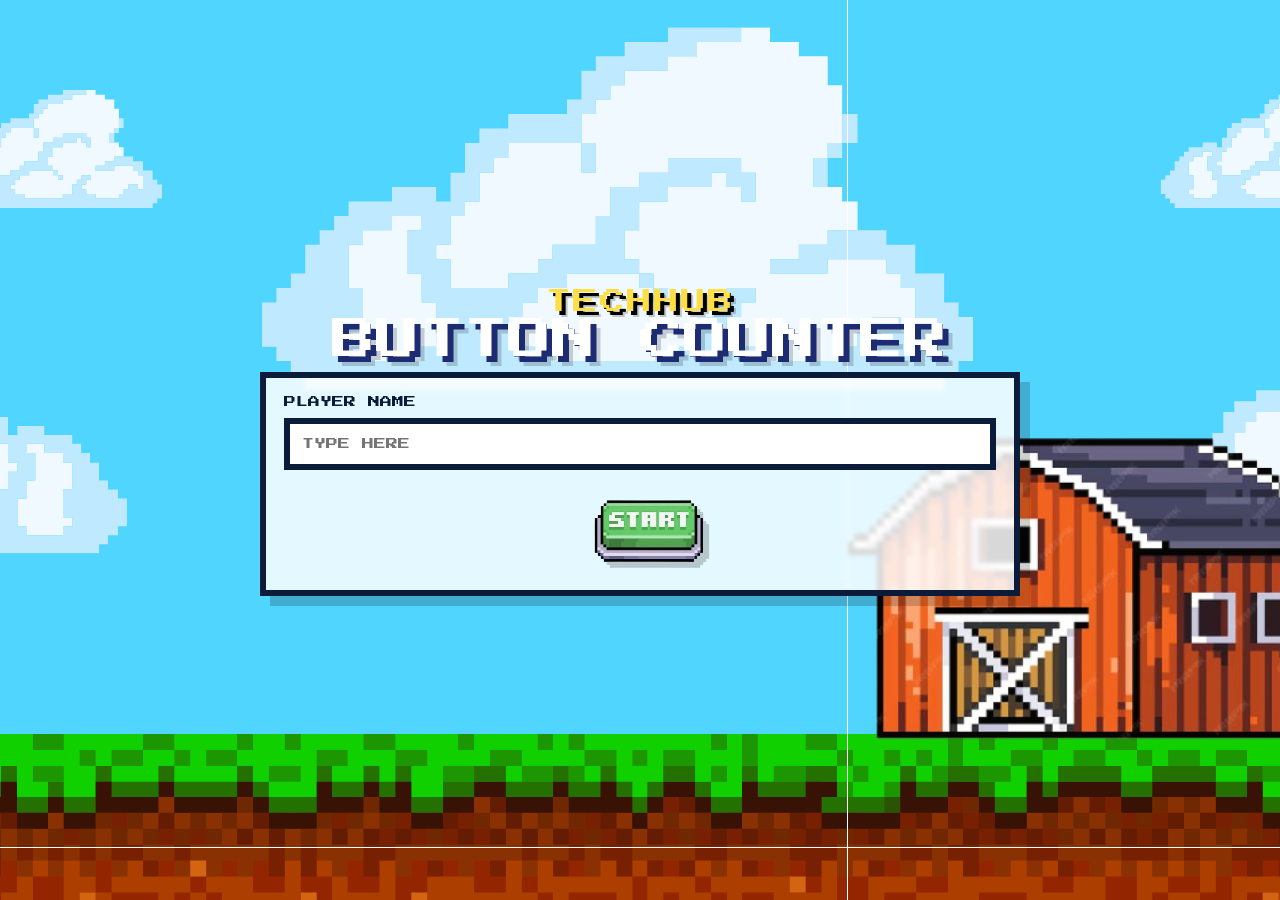
<file: index.html>
<!doctype html>
<html lang="en">
<head>
  <meta charset="UTF-8" />
  <meta name="viewport" content="width=device-width,initial-scale=1" />
  <title>TechHub Button Counter</title>

  <link rel="preconnect" href="https://fonts.googleapis.com">
  <link rel="preconnect" href="https://fonts.gstatic.com" crossorigin>
  <link href="https://fonts.googleapis.com/css2?family=Press+Start+2P&display=swap" rel="stylesheet">

  <link rel="stylesheet" href="./style.css" />
</head>

<body>
  <div class="bg" aria-hidden="true"></div>

  <main class="stage">

    <!-- START -->
    <section id="screenStart" class="screen screen-start">
      <div class="title-top">TECHHUB</div>
      <div class="title-main">BUTTON COUNTER</div>

      <div class="panel">
        <label class="label" for="nameInput">PLAYER NAME</label>
        <input id="nameInput" class="pixel-input" maxlength="16" placeholder="TYPE HERE" />

        <div class="actions">
          <button id="startBtn" class="img-btn img-btn-start" type="button" aria-label="Start"></button>
        </div>
      </div>
    </section>

    <!-- GAME -->
    <section id="screenGame" class="screen screen-game hidden">
      <div class="game-layout">

        <!-- TOP -->
        <div class="topbar">
          <button id="backTopBtn" class="back-arrow" type="button" aria-label="Back">&#9664;</button>
        </div>

        <!-- HUD -->
        <div class="hud">
          <div class="hud-box">
            <div class="hud-label">TIME</div>
            <div class="hud-value"><span id="timeText">10.0</span></div>
          </div>

          <div class="hud-box">
            <div class="hud-label">CLICKS</div>
            <div class="hud-value"><span id="clickText">0</span></div>
          </div>

          <div class="hud-box">
            <div class="hud-label">BEST</div>
            <div class="hud-value"><span id="bestText">0</span></div>
          </div>
        </div>

        <!-- BIG NUMBER (NOT on heart) -->
        <div class="big-number" id="bigTimer">10</div>

                <!-- HEART BAR -->
        <div class="heart-meter">
          <img id="heartStage" src="./assets/1.png" class="heart-stage" alt="heart meter">
        </div>
        
        <!-- EGG CENTER -->
        <div class="egg-wrap">
          <button id="egg" class="egg" type="button" aria-label="Egg"></button>
        </div>

        <!-- BOTTOM CONTROLS -->
        <div class="bottom-controls">
          

          <button id="powerBtn" class="power-btn" type="button" aria-label="Power">
            <img id="powerIcon" src="./assets/off.png" alt="">
          </button>
        </div>

        <!-- LEADERBOARD (ONLY AFTER END) -->
        <div id="leaderPanel" class="panel game-panel hidden">
          <div class="row-between">
            <div class="panel-subtitle">LEADERBOARD</div>

            <div id="trophyWrap" class="trophy-wrap hidden">
              <img src="./assets/trophy.png" class="trophy" alt="trophy" />
              <div class="trophy-text">NEW RECORD</div>
            </div>
          </div>

          <ol id="leaderGame" class="leader"></ol>
        </div>

      </div>
    </section>

  </main>

  <script src="./app.js"></script>
</body>
</html>
</file>
<file: style.css>
:root{
  --ink:#0b1b3a;
  --panel:#ffffffd8;
  --panel2:#ffffffee;
  --border:#0b1b3a;
  --shadow: 10px 10px 0 rgba(0,0,0,.18);
  --shadow2: 6px 6px 0 rgba(0,0,0,.18);
}

*{ box-sizing:border-box; }
html,body{ height:100%; }

body{
  margin:0;
  font-family:"Press Start 2P", system-ui, sans-serif;
  color:var(--ink);
  overflow:hidden;
}

/* background */
.bg{
  position:fixed;
  inset:0;
  background:url("./assets/bg.png") center/cover no-repeat;
  image-rendering: pixelated;
  z-index:-1;
}

.stage{
  min-height:100vh;
  display:flex;
  justify-content:center;
  align-items:center;
  padding:18px;
}

/* screens */
.screen{
  width:min(980px, 96vw);
  height:min(92vh, 820px);
  overflow:hidden;
  display:flex;
  flex-direction:column;
  align-items:center;
  justify-content:center;
}

.hidden{ display:none !important; }

/* start titles */
.title-top{
  text-align:center;
  font-size:25px;
  letter-spacing:2px;
  color:#ffdf45;
  text-shadow: 4px 4px 0 #000, 6px 6px 0 rgba(0,0,0,.2);
  margin-top:-15px;
}

.title-main{
  text-align:center;
  font-size:44px;
  color:#ffffff;
  margin:4px 0 10px;
  text-shadow: 6px 6px 0 #1c2b72, 10px 10px 0 rgba(0,0,0,.18);
}

/* panel (start + leaderboard) */
.panel{
  width:min(760px, 96vw);
  background:var(--panel);
  border:6px solid var(--border);
  box-shadow: var(--shadow);
  padding:18px;
  backdrop-filter: blur(2px);
}

.label{
  display:block;
  font-size:12px;
  margin-bottom:10px;
}

.pixel-input{
  width:100%;
  padding:14px 12px;
  border:6px solid var(--border);
  background:#fff;
  font-family:inherit;
  font-size:12px;
  outline:none;
}

.actions{
  display:flex;
  justify-content:center;
  margin:16px 0 6px;
}

/* image buttons (start/play) */
.img-btn{
  border:none;
  background:transparent;
  cursor:pointer;
  image-rendering: pixelated;
  filter: drop-shadow(6px 6px 0 rgba(0,0,0,.2));
  transition: transform .12s, filter .12s;
  padding:0;
}

.img-btn:hover{
  transform: translateY(-2px) scale(1.03);
  filter: drop-shadow(10px 10px 0 rgba(0,0,0,.18)) saturate(1.2) brightness(1.05);
}

.img-btn:active{
  transform: translateY(3px) scale(0.99);
  filter: drop-shadow(4px 4px 0 rgba(0,0,0,.18));
}

.img-btn-start{
  width:220px;
  height:80px;
  background:url("./assets/Start_Button.png") center/contain no-repeat;
}

/* =========================
   GAME LAYOUT (CENTERED)
   ========================= */
.game-layout{
  width:100%;
  height:100%;
  position:relative;
  display:flex;
  flex-direction:column;
  align-items:center;
  justify-content:flex-start;
  padding-top:16px;
}

/* back arrow top-left */
.topbar{
  position:absolute;
  top:35px;
  left:10px;
  z-index:20;
}

.back-arrow{
  width:56px;
  height:44px;
  border:6px solid var(--border);
  background:#fff;
  box-shadow: var(--shadow2);
  cursor:pointer;
  position:relative;
  display: flex;
  justify-content: center;
  align-items: center;
  font-size: 24px;
}

.back-arrow:active{
  transform: translateY(2px);
  box-shadow: 3px 3px 0 rgba(0,0,0,.18);
}



/* HUD row */
.hud{
  margin-top:6px;
  display:flex;
  gap:14px;
  justify-content:center;
  align-items:center;
  flex-wrap:nowrap;
  z-index:10;
}

.hud-box{
  width:250px;
  background:var(--panel2);
  border:6px solid var(--border);
  box-shadow: var(--shadow2);
  padding:12px;
  text-align:center;
}

.hud-label{ font-size:10px; opacity:.8; margin-bottom:6px; }
.hud-value{ font-size:18px; }

/* Heart smaller */
.heart-meter{
  margin-top:28px;
  z-index:10;
}
.big-number{
  margin-top:36px;   /* pushes number down so it sits nicely */
  font-size:72px;
  color:#29d229;
  text-shadow: 6px 6px 0 #1c2b72, 10px 10px 0 rgba(0,0,0,.18);
  z-index:12;
  text-align:center;
}

.heart-meter{
  margin-top: 0px;   /* space between number and heart */
  z-index:10;
}

.heart-stage {
  width: min(400px, 72vw);
  max-width: 400px;
  height: auto;         

  image-rendering: pixelated;
  display: block;
}

.egg-wrap {
    margin-top: -25px;
    width: 400px;             /* Wider area for the egg and shells */
    height: 300px;            /* Taller area so it doesn't crop */
    display: grid;
    place-items: center;
}

.egg {
    width: 400px;             /* Making the clickable button much bigger */
    height: 300px;
    background: transparent;
    border: none;
    cursor: pointer;
    image-rendering: pixelated;
}

.egg:hover{ transform: translateY(-2px); }
.egg:active{ transform: translateY(4px) scale(0.98); }

.egg.crack-pop{ animation: crackPop 120ms ease-out; }
@keyframes crackPop{
  0%{ transform: translateY(0) scale(1); }
  50%{ transform: translateY(2px) scale(1.03); }
  100%{ transform: translateY(0) scale(1); }
}

/* Bottom controls centered */
.bottom-controls{
  position:absolute;
  bottom:18px;
  left:50%;
  transform:translateX(-50%);
  display:flex;
  align-items:center;
  justify-content:center;
  gap:14px;
  z-index:15;
}

/* Power button */
.power-btn{
  width:92px;
  height:92px;
  border:none;
  background:transparent;
  cursor:pointer;
  filter: drop-shadow(6px 6px 0 rgba(0,0,0,.2));
  transition: transform .12s, filter .12s;
  padding:0;
}

.power-btn img{
  width:92px;
  height:92px;
  image-rendering: pixelated;
  display:block;
}

.power-btn:hover{
  transform: translateY(-2px) scale(1.03);
  filter: drop-shadow(10px 10px 0 rgba(0,0,0,.18)) saturate(1.15);
}

.power-btn:active{
  transform: translateY(3px) scale(0.99);
  filter: drop-shadow(4px 4px 0 rgba(0,0,0,.18));
}

/* ✅ PLAY same size as power AND bigger */
.img-btn-play{
  width:100px;
  height:100px;
  background:url("./assets/play_button.png") center/contain no-repeat;
}

/* Leaderboard (after end only) */
.game-panel{
  width:min(720px, 88vw);
  position:absolute;
  left:50%;
  transform:translateX(-50%);
  bottom:122px;
  padding:14px;
  z-index:12;
}

.row-between{
  position:relative;
  display:flex;
  align-items:center;
  justify-content:flex-start;
  gap:12px;
  flex-wrap:wrap;
}

/* title */
.panel-subtitle{
  font-size:12px;
  margin:0;
  padding-top:44px; /* space for trophy */
}

.leader{
  margin:10px 0 0;
  padding-left:20px;
  font-size:12px;
  line-height:1.9;
}

.trophy-wrap{
  position:absolute;
  left:50%;
  top:10px;
  transform:translateX(-50%);
  display:flex;
  align-items:center;
  gap:10px;
  justify-content:center;
}

.trophy{
  width:54px;
  image-rendering: pixelated;
  filter: drop-shadow(4px 4px 0 rgba(0,0,0,.18));
}

.trophy-text{
  font-size:12px;
  color:#ffb100;
  text-shadow: 3px 3px 0 #000;
}

/* ---------- Hatch Rumble Animations ---------- */

/* Level 1: Gentle Tremble */
@keyframes rumble-low {
  0% { transform: translate(0, 0) rotate(0deg); }
  25% { transform: translate(1px, 1px) rotate(1deg); }
  50% { transform: translate(0, 0) rotate(0deg); }
  75% { transform: translate(-1px, 1px) rotate(-1deg); }
  100% { transform: translate(0, 0) rotate(0deg); }
}
.rumble-1 { animation: rumble-low 0.4s infinite; }

/* Level 2: Noticeable Shake */
@keyframes rumble-med {
  0% { transform: translate(0, 0) rotate(0deg); }
  25% { transform: translate(2px, -1px) rotate(2deg); }
  50% { transform: translate(-2px, 1px) rotate(-1deg); }
  75% { transform: translate(1px, 2px) rotate(1deg); }
  100% { transform: translate(0, 0) rotate(0deg); }
}
.rumble-2 { animation: rumble-med 0.2s infinite; }

/* Level 3: Violent Rumble */
@keyframes rumble-high {
  0% { transform: translate(0, 0) rotate(0deg); }
  25% { transform: translate(4px, -2px) rotate(4deg); }
  50% { transform: translate(-4px, 2px) rotate(-4deg); }
  75% { transform: translate(2px, 4px) rotate(2deg); }
  100% { transform: translate(0, 0) rotate(0deg); }
}
.rumble-3 { animation: rumble-high 0.1s infinite; }

/* Level 4: Hatched (Stops shaking) */
.rumble-4 { animation: none; }
</file>
